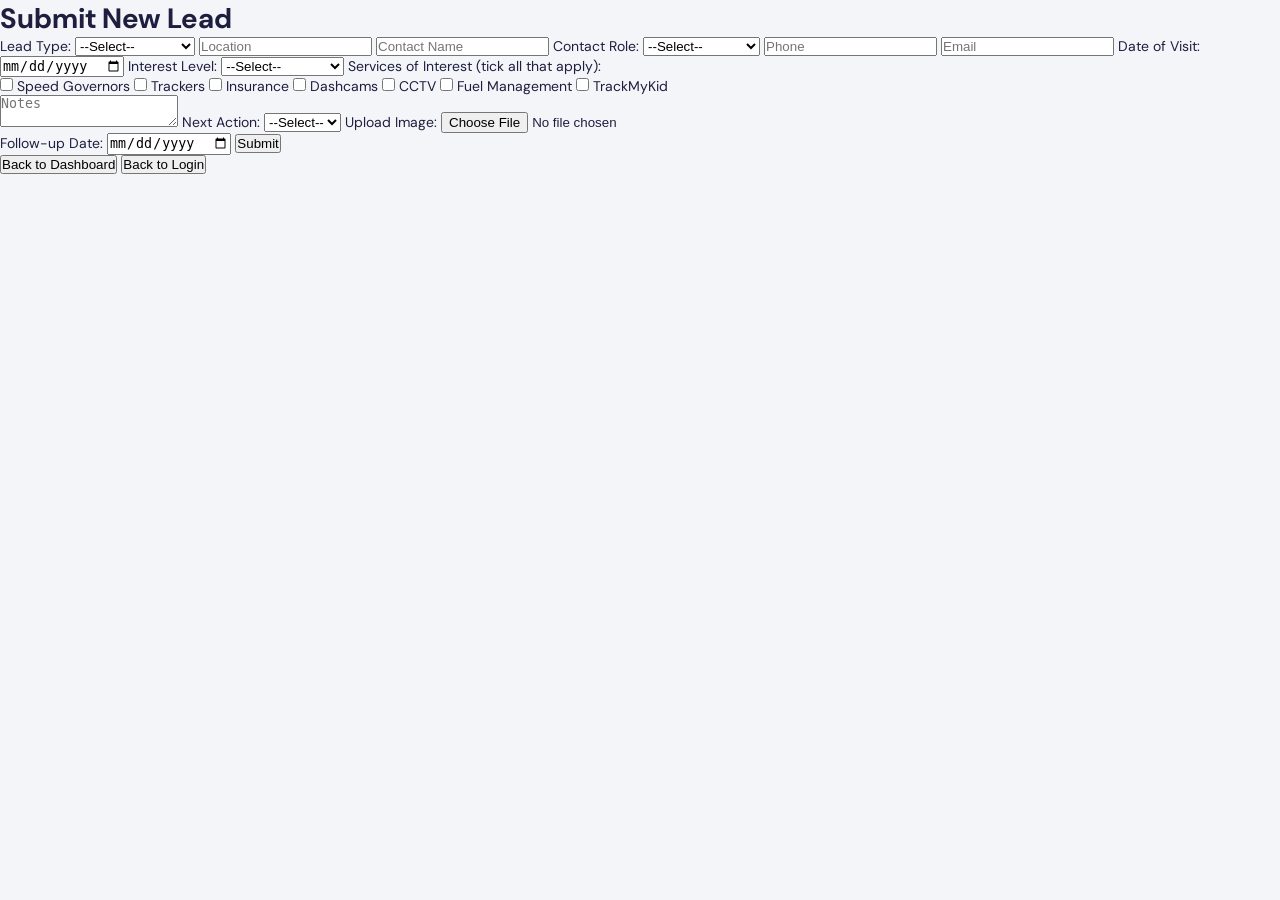
<file: public/index.html>
<!DOCTYPE html>
<html lang="en">
<head>
  <title>CRM - Submit Lead</title>
  <meta name="viewport" content="width=device-width, initial-scale=1, viewport-fit=cover">
  <meta name="theme-color" content="#2d1b69">
  <meta name="mobile-web-app-capable" content="yes">
  <meta name="apple-mobile-web-app-capable" content="yes">
  <link rel="apple-touch-icon" href="/school-crm-logo.png">
  <link rel="manifest" href="/manifest.webmanifest">
  <link rel="stylesheet" href="index.css">
</head>
<body>
  <div class="lead-container">
    <h1>Submit New Lead</h1>
    <form id="leadForm">
      <!-- Lead Type -->
      <label>Lead Type:</label>
      <select name="lead_type" id="leadType" required>
        <option value="">--Select--</option>
        <option value="School">School</option>
        <option value="Firm">Firm / Corporate</option>
        <option value="Individual">Individual</option>
      </select>

      <!-- School Type (shown only if Lead Type = School) -->
      <div id="schoolTypeContainer">
        <label>School Type:</label>
        <select name="school_type">
          <option value="">--Select--</option>
          <option value="Primary">Primary</option>
          <option value="Secondary">Secondary</option>
          <option value="Private">Private</option>
          <option value="Public">Public</option>
          <option value="Other">Other</option>
        </select>
      </div>

      <input type="text" name="location" placeholder="Location">
      <input type="text" name="contact_name" placeholder="Contact Name">

      <label>Contact Role:</label>
      <select name="contact_role">
        <option value="">--Select--</option>
        <option value="Principal">Principal</option>
        <option value="Administrator">Administrator</option>
        <option value="ICT Coordinator">ICT Coordinator</option>
        <option value="Teacher">Teacher</option>
        <option value="Other">Other</option>
      </select>

      <input type="tel" name="phone" placeholder="Phone">
      <input type="email" name="email" placeholder="Email">

      <label>Date of Visit:</label>
      <input type="date" name="visit_date">

      <label>Interest Level:</label>
      <select name="interest_level" required>
        <option value="">--Select--</option>
        <option value="Interested">Interested</option>
        <option value="Needs Follow-up">Needs Follow-up</option>
        <option value="Not Interested">Not Interested</option>
      </select>

      <label>Services of Interest (tick all that apply):</label>
      <div class="services-checkboxes">
        <label><input type="checkbox" name="services" value="Speed Governors"> Speed Governors</label>
        <label><input type="checkbox" name="services" value="Trackers"> Trackers</label>
        <label><input type="checkbox" name="services" value="Insurance"> Insurance</label>
        <label><input type="checkbox" name="services" value="Dashcams"> Dashcams</label>
        <label><input type="checkbox" name="services" value="CCTV"> CCTV</label>
        <label><input type="checkbox" name="services" value="Fuel Management"> Fuel Management</label>
        <label><input type="checkbox" name="services" value="TrackMyKid"> TrackMyKid</label>
      </div>

      <textarea name="notes" placeholder="Notes"></textarea>

      <label>Next Action:</label>
      <select name="next_action">
        <option value="">--Select--</option>
        <option value="Call">Call</option>
        <option value="Email">Email</option>
        <option value="Meeting">Meeting</option>
        <option value="Demo">Demo</option>
        <option value="Other">Other</option>
      </select>

      <label>Upload Image:</label>
      <input type="file" name="lead_image" accept="image/*"><br>

      <label>Follow-up Date:</label>
      <input type="date" name="follow_up_date">

      <button type="submit">Submit</button>
    </form>

    <button type="button" onclick="goToDashboard()">Back to Dashboard</button>
    <button type="button" onclick="goToLogin()">Back to Login</button>
  </div>

<script>
  // Show/hide School Type based on Lead Type
  const leadTypeSelect = document.getElementById('leadType');
  const schoolTypeContainer = document.getElementById('schoolTypeContainer');

  leadTypeSelect.addEventListener('change', () => {
    if (leadTypeSelect.value === 'School') {
      schoolTypeContainer.style.display = 'block';
    } else {
      schoolTypeContainer.style.display = 'none';
    }
  });

  // Default hide school type if not School
  if (leadTypeSelect.value !== 'School') {
    schoolTypeContainer.style.display = 'none';
  }

  const API_BASE =
    window.location.hostname === "localhost"
      ? "http://localhost:5000"
      : "https://jendie-marketing-crm.onrender.com";

  document.getElementById('leadForm').addEventListener('submit', async (e) => {
    e.preventDefault();
    const formData = new FormData(e.target);
    const token = localStorage.getItem('jwtToken');

    try {
      const response = await fetch(`${API_BASE}/api/leads`, {
        method: 'POST',
        headers: {
          'Authorization': `Bearer ${token}`
        },
        body: formData
      });

      if (!response.ok) {
        const errorText = await response.text();
        throw new Error(errorText);
      }

      alert('🎉 Lead submitted successfully!');
      window.location.href = "success.html";
    } catch (error) {
      console.error("Submission error:", error);
      alert("Error submitting lead. Please try again.");
    }
  });

  function goToDashboard() {
    window.location.href = "dashboard.html";
  }

  function goToLogin() {
    window.location.href = "login.html";
  }
</script>
</body>
</html>
</file>
<file: public/index.css>
/* =============================================
   JendieCRM — Shared Design System
   ============================================= */
@import url('https://fonts.googleapis.com/css2?family=Syne:wght@400;600;700;800&family=DM+Sans:wght@300;400;500;600&display=swap');

:root {
  --navy: #1a1a3e;
  --navy-light: #252550;
  --navy-border: #2e2e6a;
  --coral: #ff5a4f;
  --coral-hover: #e04840;
  --gold: #f5a623;
  --green: #22c55e;
  --red: #ef4444;
  --blue: #3b82f6;
  --purple: #8b5cf6;
  --bg: #f4f5f9;
  --white: #ffffff;
  --text: #1e1e3f;
  --text-muted: #6b7280;
  --text-light: #9ca3af;
  --border: #e5e7eb;
  --card: #ffffff;
  --sidebar-w: 220px;
  --topbar-h: 60px;
  --radius: 10px;
  --shadow: 0 1px 3px rgba(0,0,0,.08), 0 1px 2px rgba(0,0,0,.06);
  --shadow-md: 0 4px 12px rgba(0,0,0,.1);
}

*, *::before, *::after { box-sizing: border-box; margin: 0; padding: 0; }

body {
  font-family: 'DM Sans', sans-serif;
  background: var(--bg);
  color: var(--text);
  min-height: 100vh;
  font-size: 14px;
}

/* ── Sidebar ── */
.sidebar {
  position: fixed;
  top: 0; left: 0;
  width: var(--sidebar-w);
  height: 100vh;
  background: var(--navy);
  display: flex;
  flex-direction: column;
  z-index: 100;
  overflow-y: auto;
}

.sidebar-logo {
  display: flex;
  align-items: center;
  gap: 10px;
  padding: 18px 16px 14px;
  border-bottom: 1px solid var(--navy-border);
  text-decoration: none;
}
.logo-mark {
  width: 36px; height: 36px;
  background: var(--coral);
  border-radius: 8px;
  display: flex; align-items: center; justify-content: center;
  font-family: 'Syne', sans-serif;
  font-weight: 800;
  font-size: 16px;
  color: white;
  flex-shrink: 0;
}
.logo-text { line-height: 1.1; }
.logo-name { font-family: 'Syne', sans-serif; font-weight: 700; color: #fff; font-size: 15px; }
.logo-sub { font-size: 10px; color: rgba(255,255,255,.4); letter-spacing: .5px; }

.nav-section { padding: 20px 0 4px; }
.nav-label {
  font-size: 9px;
  letter-spacing: 1.5px;
  text-transform: uppercase;
  color: rgba(255,255,255,.3);
  padding: 0 16px 8px;
  font-weight: 600;
}
.nav-item {
  display: flex;
  align-items: center;
  gap: 10px;
  padding: 9px 16px;
  color: rgba(255,255,255,.55);
  text-decoration: none;
  font-size: 13.5px;
  font-weight: 500;
  border-radius: 0;
  transition: all .15s;
  position: relative;
}
.nav-item:hover { color: #fff; background: rgba(255,255,255,.06); }
.nav-item.active {
  color: #fff;
  background: rgba(255,255,255,.1);
}
.nav-item.active::before {
  content: '';
  position: absolute;
  left: 0; top: 0; bottom: 0;
  width: 3px;
  background: var(--coral);
  border-radius: 0 3px 3px 0;
}
.nav-item svg { width: 16px; height: 16px; flex-shrink: 0; }
.nav-badge {
  margin-left: auto;
  background: var(--green);
  color: white;
  font-size: 9px;
  font-weight: 700;
  padding: 2px 6px;
  border-radius: 20px;
  letter-spacing: .5px;
}
.nav-badge.live { background: var(--coral); }
.nav-badge.count { background: var(--gold); color: var(--navy); }

.sidebar-footer {
  margin-top: auto;
  padding: 12px 16px;
  border-top: 1px solid var(--navy-border);
  display: flex;
  align-items: center;
  gap: 10px;
}
.user-avatar {
  width: 32px; height: 32px;
  border-radius: 50%;
  background: var(--coral);
  display: flex; align-items: center; justify-content: center;
  font-weight: 700; font-size: 13px; color: white;
  flex-shrink: 0;
}
.user-info { flex: 1; min-width: 0; }
.user-name { font-size: 12px; font-weight: 600; color: #fff; white-space: nowrap; overflow: hidden; text-overflow: ellipsis; }
.user-role { font-size: 10px; color: rgba(255,255,255,.4); }
.logout-btn {
  background: none; border: none; cursor: pointer;
  color: rgba(255,255,255,.4);
  padding: 4px;
  border-radius: 4px;
  transition: color .15s;
}
.logout-btn:hover { color: var(--coral); }

/* ── Topbar ── */
.topbar {
  position: fixed;
  top: 0;
  left: var(--sidebar-w);
  right: 0;
  height: var(--topbar-h);
  background: white;
  border-bottom: 1px solid var(--border);
  display: flex;
  align-items: center;
  padding: 0 24px;
  gap: 12px;
  z-index: 90;
}
.topbar-breadcrumb {
  font-size: 13px;
  color: var(--text-muted);
  display: flex;
  align-items: center;
  gap: 6px;
}
.topbar-breadcrumb .current { color: var(--text); font-weight: 600; }
.topbar-search {
  flex: 1;
  max-width: 380px;
  margin-left: 16px;
  position: relative;
}
.topbar-search input {
  width: 100%;
  padding: 8px 12px 8px 36px;
  border: 1px solid var(--border);
  border-radius: 8px;
  font-size: 13px;
  font-family: inherit;
  background: var(--bg);
  color: var(--text);
  outline: none;
  transition: border .15s;
}
.topbar-search input:focus { border-color: var(--coral); }
.topbar-search svg {
  position: absolute;
  left: 10px; top: 50%;
  transform: translateY(-50%);
  color: var(--text-muted);
  width: 14px; height: 14px;
}
.topbar-right {
  margin-left: auto;
  display: flex;
  align-items: center;
  gap: 8px;
}
.topbar-county {
  display: flex;
  align-items: center;
  gap: 6px;
  padding: 6px 12px;
  border: 1px solid var(--border);
  border-radius: 8px;
  font-size: 12px;
  font-weight: 500;
  cursor: pointer;
  background: white;
  color: var(--text);
}
.btn-icon {
  width: 36px; height: 36px;
  border: 1px solid var(--border);
  border-radius: 8px;
  background: white;
  display: flex; align-items: center; justify-content: center;
  cursor: pointer;
  color: var(--text-muted);
  transition: all .15s;
}
.btn-icon:hover { border-color: var(--coral); color: var(--coral); }
.notif-dot { position: relative; }
.notif-dot::after {
  content: '';
  position: absolute;
  top: 6px; right: 6px;
  width: 7px; height: 7px;
  background: var(--coral);
  border-radius: 50%;
  border: 2px solid white;
}

/* ── Main layout ── */
.main {
  margin-left: var(--sidebar-w);
  padding-top: var(--topbar-h);
  min-height: 100vh;
}
.page {
  padding: 28px 28px;
}
.page-header {
  display: flex;
  align-items: flex-start;
  justify-content: space-between;
  margin-bottom: 24px;
}
.page-title { font-family: 'Syne', sans-serif; font-size: 22px; font-weight: 700; }
.page-sub { font-size: 13px; color: var(--text-muted); margin-top: 2px; }
.page-actions { display: flex; gap: 8px; align-items: center; }

/* ── Buttons ── */
.btn {
  display: inline-flex;
  align-items: center;
  gap: 6px;
  padding: 8px 16px;
  border-radius: 8px;
  font-size: 13px;
  font-weight: 600;
  font-family: inherit;
  cursor: pointer;
  border: none;
  transition: all .15s;
  text-decoration: none;
}
.btn-primary { background: var(--coral); color: white; }
.btn-primary:hover { background: var(--coral-hover); }
.btn-secondary { background: white; color: var(--text); border: 1px solid var(--border); }
.btn-secondary:hover { border-color: var(--coral); color: var(--coral); }
.btn-ghost { background: transparent; color: var(--text-muted); }
.btn-ghost:hover { color: var(--coral); }
.btn-danger { background: #fee2e2; color: var(--red); }
.btn-danger:hover { background: var(--red); color: white; }
.btn-sm { padding: 5px 10px; font-size: 12px; }
.btn-xs { padding: 3px 8px; font-size: 11px; border-radius: 6px; }
.btn svg { width: 14px; height: 14px; }

/* ── Cards ── */
.card {
  background: var(--card);
  border: 1px solid var(--border);
  border-radius: var(--radius);
  box-shadow: var(--shadow);
}
.card-header {
  display: flex;
  align-items: center;
  justify-content: space-between;
  padding: 16px 20px 12px;
  border-bottom: 1px solid var(--border);
}
.card-title { font-weight: 700; font-size: 14px; }
.card-body { padding: 20px; }

/* ── KPI Row ── */
.kpi-grid {
  display: grid;
  grid-template-columns: repeat(4, 1fr);
  gap: 16px;
  margin-bottom: 24px;
}
.kpi-card {
  background: var(--card);
  border: 1px solid var(--border);
  border-radius: var(--radius);
  padding: 18px 20px;
  display: flex;
  align-items: flex-start;
  justify-content: space-between;
  box-shadow: var(--shadow);
}
.kpi-label { font-size: 11px; font-weight: 600; text-transform: uppercase; letter-spacing: .8px; color: var(--text-muted); }
.kpi-value { font-family: 'Syne', sans-serif; font-size: 28px; font-weight: 800; color: var(--text); margin: 4px 0 2px; line-height: 1; }
.kpi-sub { font-size: 11px; color: var(--text-muted); }
.kpi-icon {
  width: 40px; height: 40px;
  border-radius: 10px;
  display: flex; align-items: center; justify-content: center;
  flex-shrink: 0;
}
.kpi-icon svg { width: 20px; height: 20px; }
.kpi-icon.blue { background: #eff6ff; color: var(--blue); }
.kpi-icon.coral { background: #fff1f0; color: var(--coral); }
.kpi-icon.green { background: #f0fdf4; color: var(--green); }
.kpi-icon.gold { background: #fffbeb; color: var(--gold); }
.kpi-icon.purple { background: #f5f3ff; color: var(--purple); }
.kpi-trend { display: flex; align-items: center; gap: 3px; font-size: 11px; font-weight: 600; }
.kpi-trend.up { color: var(--green); }
.kpi-trend.down { color: var(--red); }

/* ── Table ── */
.table-wrap { overflow-x: auto; }
table { width: 100%; border-collapse: collapse; font-size: 13px; }
th {
  padding: 10px 14px;
  text-align: left;
  font-size: 11px;
  font-weight: 600;
  text-transform: uppercase;
  letter-spacing: .6px;
  color: var(--text-muted);
  background: #f9fafb;
  border-bottom: 1px solid var(--border);
  white-space: nowrap;
}
td {
  padding: 12px 14px;
  border-bottom: 1px solid #f3f4f6;
  color: var(--text);
  vertical-align: middle;
}
tr:last-child td { border-bottom: none; }
tr:hover td { background: #fafafa; }
.td-bold { font-weight: 600; }
.td-muted { color: var(--text-muted); font-size: 12px; }

/* ── Badges / Status ── */
.badge {
  display: inline-flex;
  align-items: center;
  gap: 4px;
  padding: 3px 9px;
  border-radius: 20px;
  font-size: 11px;
  font-weight: 600;
  white-space: nowrap;
}
.badge::before { content: ''; width: 5px; height: 5px; border-radius: 50%; background: currentColor; }
.badge-new { background: #eff6ff; color: #2563eb; }
.badge-contacted { background: #fef3c7; color: #d97706; }
.badge-proposal { background: #f5f3ff; color: #7c3aed; }
.badge-won { background: #f0fdf4; color: #16a34a; }
.badge-lost { background: #fff1f2; color: #e11d48; }
.badge-active { background: #f0fdf4; color: #16a34a; }
.badge-inactive { background: #f3f4f6; color: #6b7280; }
.badge-admin { background: #fff7ed; color: #ea580c; }
.badge-manager { background: #f5f3ff; color: #7c3aed; }
.badge-marketer { background: #eff6ff; color: #2563eb; }

/* ── Filter bar ── */
.filter-bar {
  display: flex;
  align-items: center;
  gap: 8px;
  padding: 14px 20px;
  border-bottom: 1px solid var(--border);
  flex-wrap: wrap;
}
.filter-bar input[type=text], .filter-bar select {
  padding: 7px 11px;
  border: 1px solid var(--border);
  border-radius: 7px;
  font-size: 12.5px;
  font-family: inherit;
  background: white;
  color: var(--text);
  outline: none;
}
.filter-bar input[type=text]:focus, .filter-bar select:focus { border-color: var(--coral); }
.filter-bar input[type=text] { min-width: 200px; }
.filter-bar .spacer { flex: 1; }

/* ── Tabs ── */
.tabs {
  display: flex;
  gap: 0;
  border-bottom: 1px solid var(--border);
  padding: 0 20px;
}
.tab {
  padding: 12px 16px;
  font-size: 13px;
  font-weight: 500;
  color: var(--text-muted);
  cursor: pointer;
  border-bottom: 2px solid transparent;
  transition: all .15s;
  white-space: nowrap;
}
.tab:hover { color: var(--text); }
.tab.active { color: var(--coral); border-bottom-color: var(--coral); font-weight: 600; }

/* ── Grid layouts ── */
.grid-2 { display: grid; grid-template-columns: 1fr 1fr; gap: 20px; }
.grid-3 { display: grid; grid-template-columns: repeat(3, 1fr); gap: 16px; }
.col-span-2 { grid-column: span 2; }

/* ── Form elements ── */
.form-group { margin-bottom: 16px; }
.form-label { display: block; font-size: 12px; font-weight: 600; color: var(--text-muted); margin-bottom: 5px; text-transform: uppercase; letter-spacing: .5px; }
.form-control {
  width: 100%;
  padding: 9px 12px;
  border: 1px solid var(--border);
  border-radius: 8px;
  font-size: 13px;
  font-family: inherit;
  color: var(--text);
  outline: none;
  transition: border .15s;
  background: white;
}
.form-control:focus { border-color: var(--coral); box-shadow: 0 0 0 3px rgba(255,90,79,.08); }
textarea.form-control { resize: vertical; min-height: 80px; }

/* ── Modal ── */
.modal-overlay {
  display: none;
  position: fixed;
  inset: 0;
  background: rgba(0,0,0,.45);
  z-index: 1000;
  align-items: center;
  justify-content: center;
}
.modal-overlay.open { display: flex; }
.modal {
  background: white;
  border-radius: 14px;
  width: 520px;
  max-width: 95vw;
  max-height: 90vh;
  overflow-y: auto;
  box-shadow: 0 20px 60px rgba(0,0,0,.2);
}
.modal-header {
  display: flex;
  align-items: center;
  justify-content: space-between;
  padding: 20px 24px 16px;
  border-bottom: 1px solid var(--border);
}
.modal-title { font-family: 'Syne', sans-serif; font-weight: 700; font-size: 16px; }
.modal-close {
  background: none; border: none; cursor: pointer;
  color: var(--text-muted); font-size: 20px; line-height: 1;
  padding: 4px; border-radius: 4px;
}
.modal-close:hover { color: var(--coral); }
.modal-body { padding: 20px 24px; }
.modal-footer {
  padding: 14px 24px;
  border-top: 1px solid var(--border);
  display: flex;
  gap: 8px;
  justify-content: flex-end;
}

/* ── Toast ── */
#toast-container {
  position: fixed;
  bottom: 24px; right: 24px;
  z-index: 9999;
  display: flex;
  flex-direction: column;
  gap: 8px;
}
.toast {
  display: flex;
  align-items: center;
  gap: 10px;
  padding: 12px 18px;
  border-radius: 10px;
  background: var(--navy);
  color: white;
  font-size: 13px;
  font-weight: 500;
  box-shadow: var(--shadow-md);
  animation: slideIn .25s ease;
  min-width: 240px;
  max-width: 340px;
}
.toast.success { background: #16a34a; }
.toast.error { background: var(--red); }
.toast.warning { background: var(--gold); color: var(--navy); }
@keyframes slideIn { from { opacity: 0; transform: translateX(40px); } to { opacity: 1; transform: translateX(0); } }
@keyframes fadeOut { to { opacity: 0; transform: translateX(40px); } }

/* ── Empty state ── */
.empty-state {
  display: flex;
  flex-direction: column;
  align-items: center;
  justify-content: center;
  padding: 60px 20px;
  text-align: center;
}
.empty-icon {
  width: 60px; height: 60px;
  border-radius: 14px;
  display: flex; align-items: center; justify-content: center;
  margin-bottom: 14px;
  font-size: 28px;
}
.empty-title { font-weight: 700; font-size: 16px; margin-bottom: 6px; }
.empty-sub { color: var(--text-muted); font-size: 13px; margin-bottom: 16px; }

/* ── Utility ── */
.flex { display: flex; }
.flex-center { display: flex; align-items: center; justify-content: center; }
.gap-2 { gap: 8px; }
.gap-3 { gap: 12px; }
.text-muted { color: var(--text-muted); }
.text-sm { font-size: 12px; }
.font-bold { font-weight: 700; }
.mt-1 { margin-top: 4px; }
.mt-2 { margin-top: 8px; }
.mt-3 { margin-top: 12px; }
.mb-3 { margin-bottom: 12px; }
.mb-4 { margin-bottom: 16px; }
.hidden { display: none !important; }
.w-full { width: 100%; }

/* ── Scrollbar ── */
::-webkit-scrollbar { width: 5px; height: 5px; }
::-webkit-scrollbar-track { background: transparent; }
::-webkit-scrollbar-thumb { background: #d1d5db; border-radius: 3px; }
::-webkit-scrollbar-thumb:hover { background: #9ca3af; }
</file>
